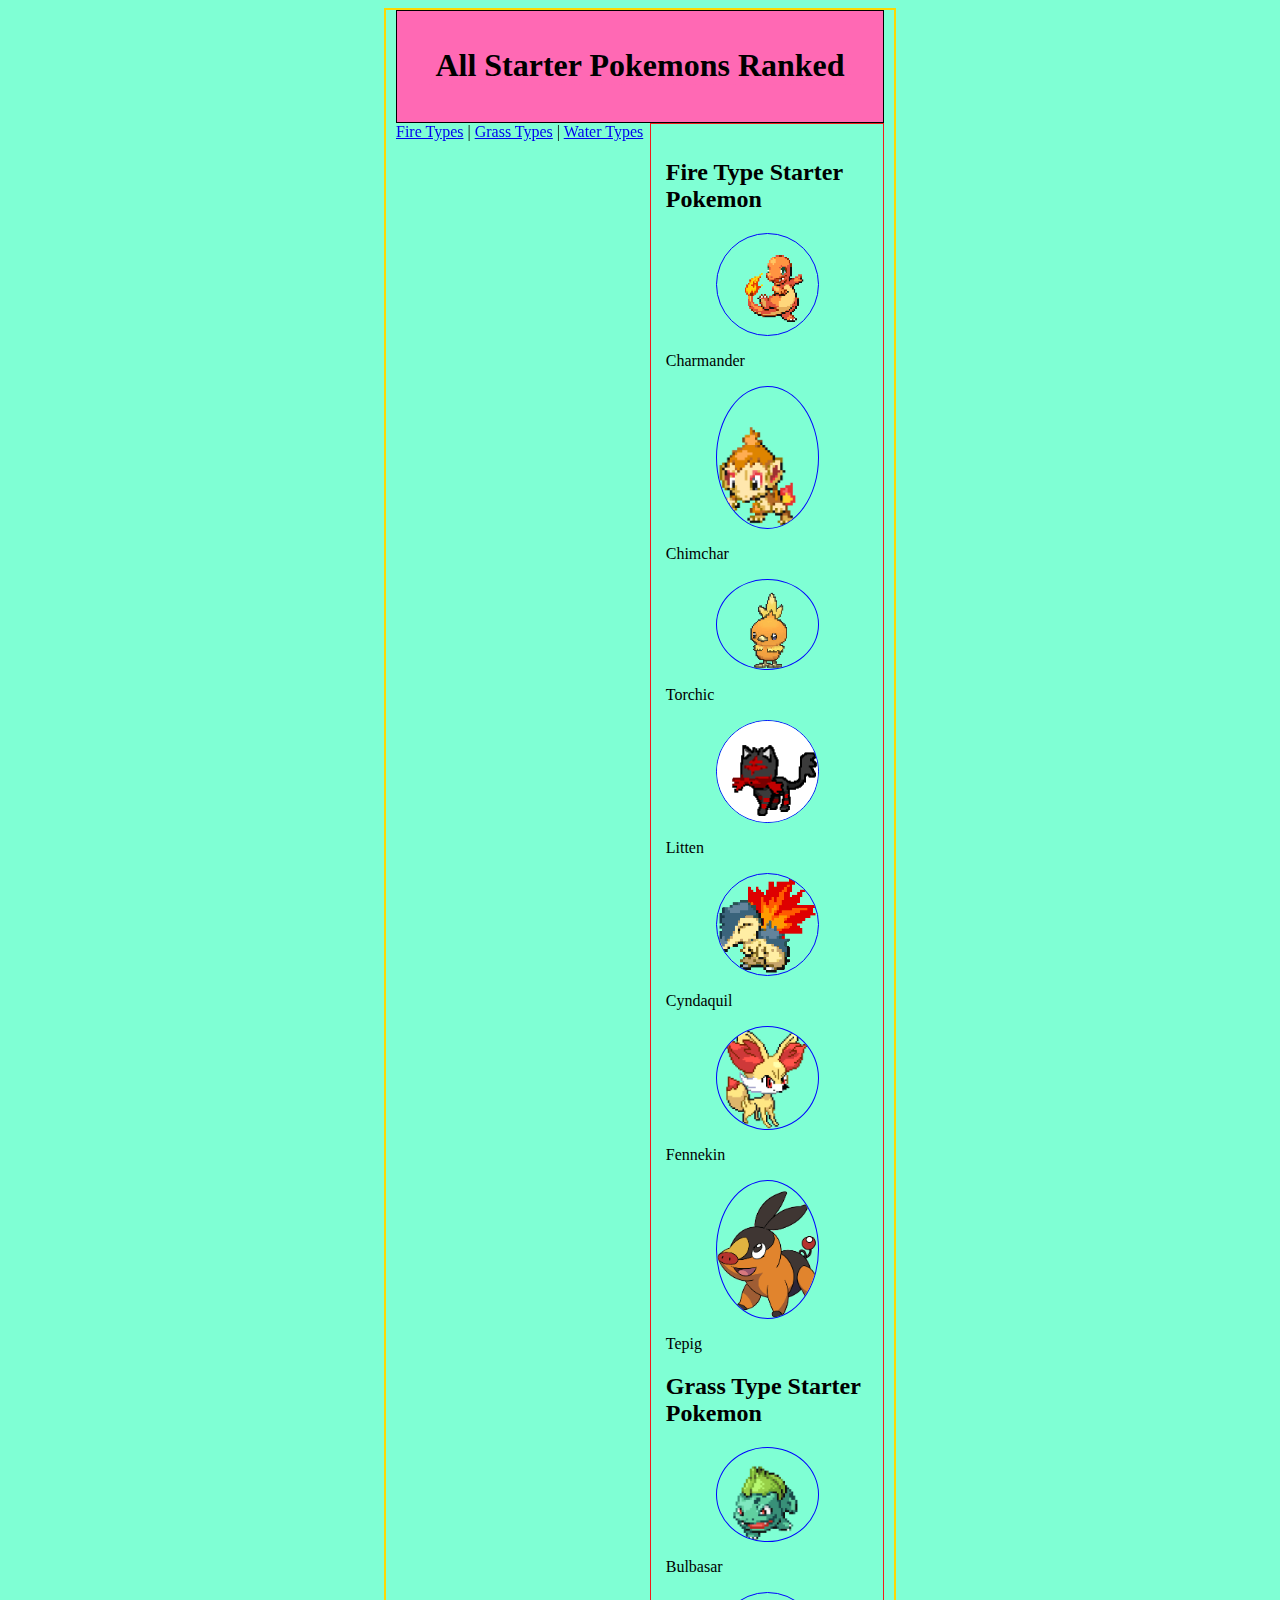
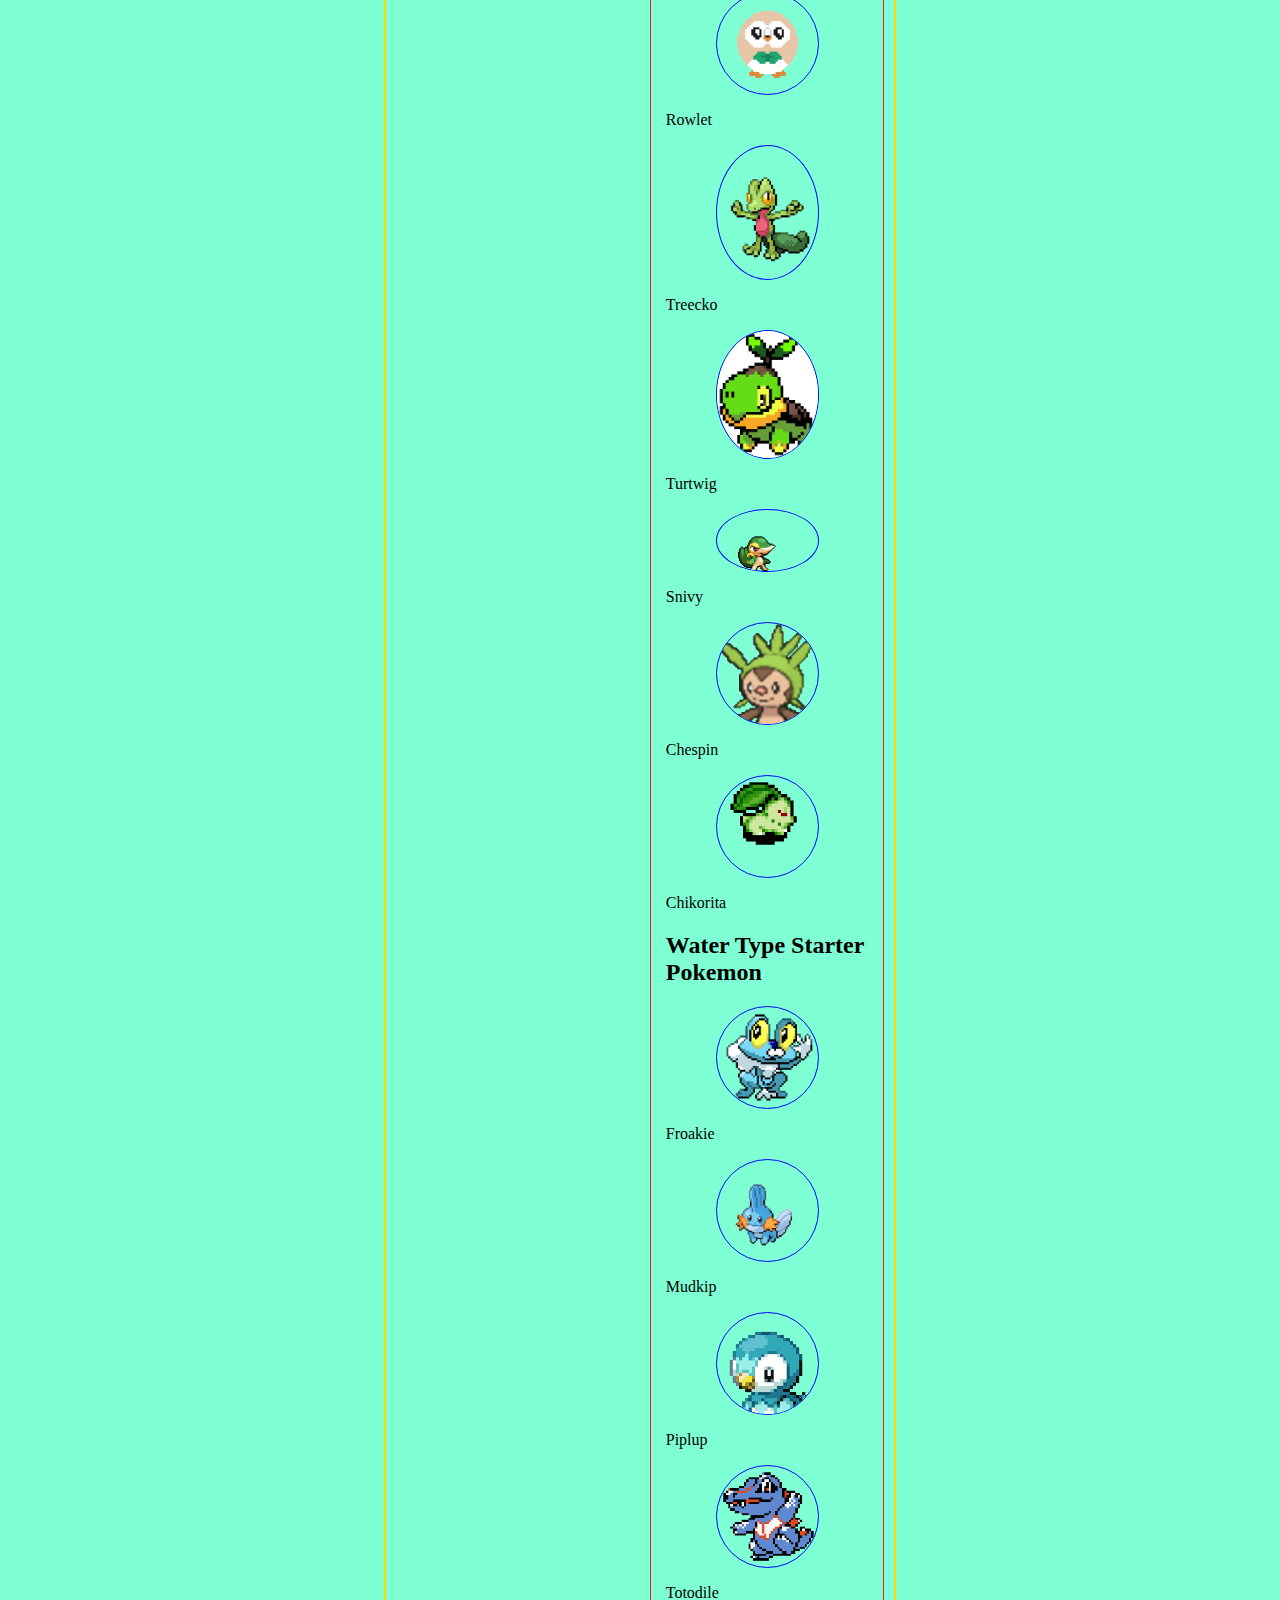
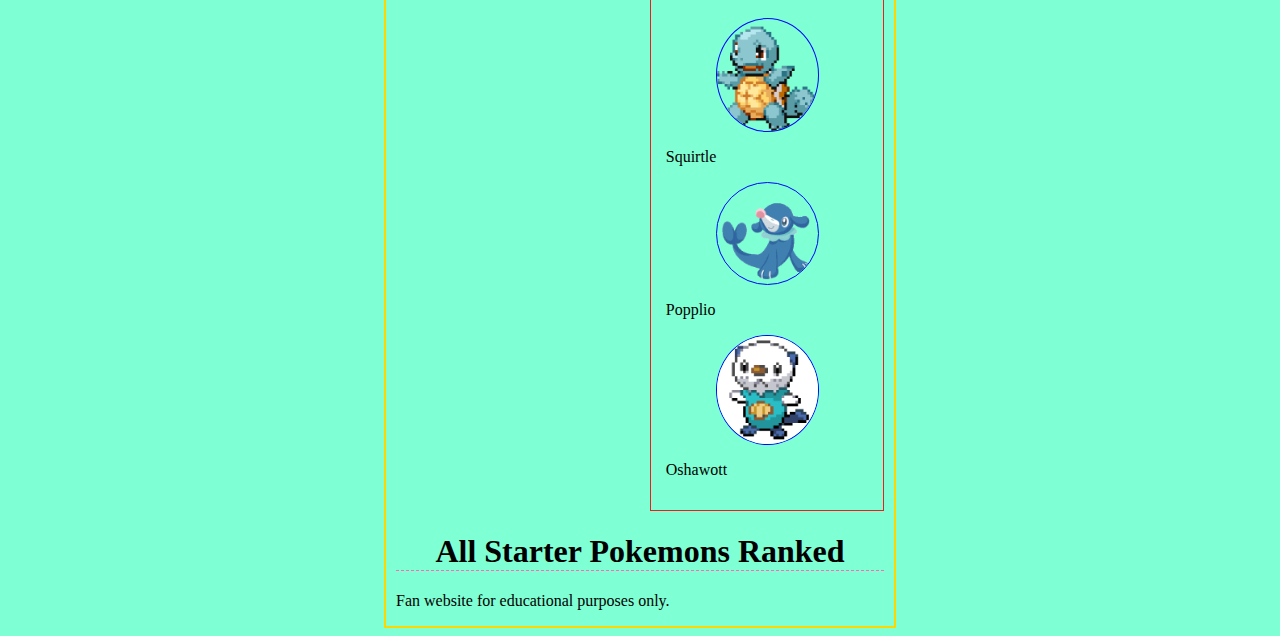
<file: index.html>
<!DOCTYPE html>
<html lang = "en">
    <head>
    <title>The Best Starter Pokemons Ranked</title>
    <link rel="stylesheet" type="text/css" href="stylesheet.css">
    </head>

    <body>
        <div id="header">
            <h1>All Starter Pokemons Ranked</h1>
        </div>
        <div id="navlinks">
    	    <a href="#FireSection">Fire Types</a> |
            <a href="#GrassSection">Grass Types</a> |
            <a href="#WaterSection">Water Types</a>
        </div>    
    <div id="list">
    <h2 id="FireSection">Fire Type Starter Pokemon</h2>

    <img src="images/Charmander.gif" alt="Picture of Charmander" width="150" height="150">
    <p>Charmander</p>
    
    <img src="images/Chimchar.gif" alt="Picture of Chimchar" width="150" height="150">
    <p>Chimchar</p>

    <img src="images/Torchic.gif" alt="Picture of Torchic" width="150" height="150">
    <p>Torchic</p>

    <img src="images/Litten.gif" alt="Picture of Litten" width="150" height="150">
    <p>Litten</p>

    <img src="images/Cyndaquil.gif" alt="Picture of Cyndaquil" width=150 height=150>
    <p>Cyndaquil</p>

    <img src="images/Fennekin.gif" alt="Picture of Fennekin" width=150 height=150>
    <p>Fennekin</p>

    <img src="images/Tepig.gif" alt="Picture of Tepig" width=150 height=150>
    <p>Tepig</p>

    <h2 id="GrassSection">Grass Type Starter Pokemon</h2>

    <img src="images/Bulbasar.gif" alt="Picture of Bulbasar" width=150 height=150>
    <p>Bulbasar</p>

    <img src="images/Rowlet.gif" alt="Picture of Rowlet" width="150" height="150">
    <p>Rowlet</p>

    <img src="images/Treeko.gif" alt="Picture of Treeko" width="150" height="150">
    <p>Treecko</p>

    <img src="images/Turtwig.gif" alt="Picture of Turtwig" width="150" height="150">
    <p>Turtwig</p>

    <img src="images/Snivy.gif" alt="Picture of Snivy" width="150" height="150">
    <p>Snivy</p>

    <img src="images/Chespin.gif" alt="Picture of Chespin" width="150" height="150">
    <p>Chespin</p>

    <img src="images/Chikorita.gif" alt="Picture of Chikorita" width="150" height="150">
    <p>Chikorita</p>

    <h2 id="WaterSection">Water Type Starter Pokemon</h2>

    <img src="images/Froakie.gif" alt="Picture of Froakie" width="150" height="150"> 
    <p>Froakie</p>

    <img src="images/Mudkip.gif" alt="Picture of Mudkip" width="150" height="150">
    <p>Mudkip</p>

    <img src="images/Piplup.gif" alt="Picture of Piplup" width="150" height="150">
    <p>Piplup</p>

    <img src="images/Totodile.gif" alt="Picture of Totodile" width="150" height="150">
    <p>Totodile</p>

    <img src="images/Squirtle.gif" alt="Picture of Squirtle" width="150" height="150">
    <p>Squirtle</p>

    <img src="images/Popplio.gif" alt="Picture of Popplio" width="150" height="150">
    <p>Popplio</p>

    <img src="images/Oshawott.gif" alt="Picture of Oshawott" width="150" height="150">
    <p>Oshawott</p>
    </div>
    <h1>All Starter Pokemons Ranked</h1>
    <div id="footer">
    	<p>Fan website for educational purposes only.</p>
        
    </div>
       
   </body>
</html>
</file>
<file: stylesheet.css>
body {
    background-color: aquamarine;
    margin-right: 30%;
    margin-left: 30%;
    border-width: 2px;
    border-style: solid;
    border-color:gold;
    padding-left: 10px;
    padding-right: 10px;
}

h1 {
    text-align: center;
    border-bottom-width: 1px;
    border-bottom-style: dashed;
    border-bottom-color: hotpink;
}

img {
    border-radius: 50%;
    width: 50%;
    height: 25%;
    border-width: 1px;
    border-style: solid;
    border-color: rgb(0, 4, 255);
    display: block;
    margin-left: 25%;
    margin-right: 25%;
}
#header {
    background-color: hotpink;
    text-align: center;
    border-width: 1px;
    border-style: solid;
    border-color: black;
    padding: 15px;

}
#list {
    border-width:1px;
    border-style: solid;
    border-color: rgb(240, 27, 27);
    padding: 15px;
    margin-left: 52%;
}
#navlinks {
    position: fixed;
}
</file>
